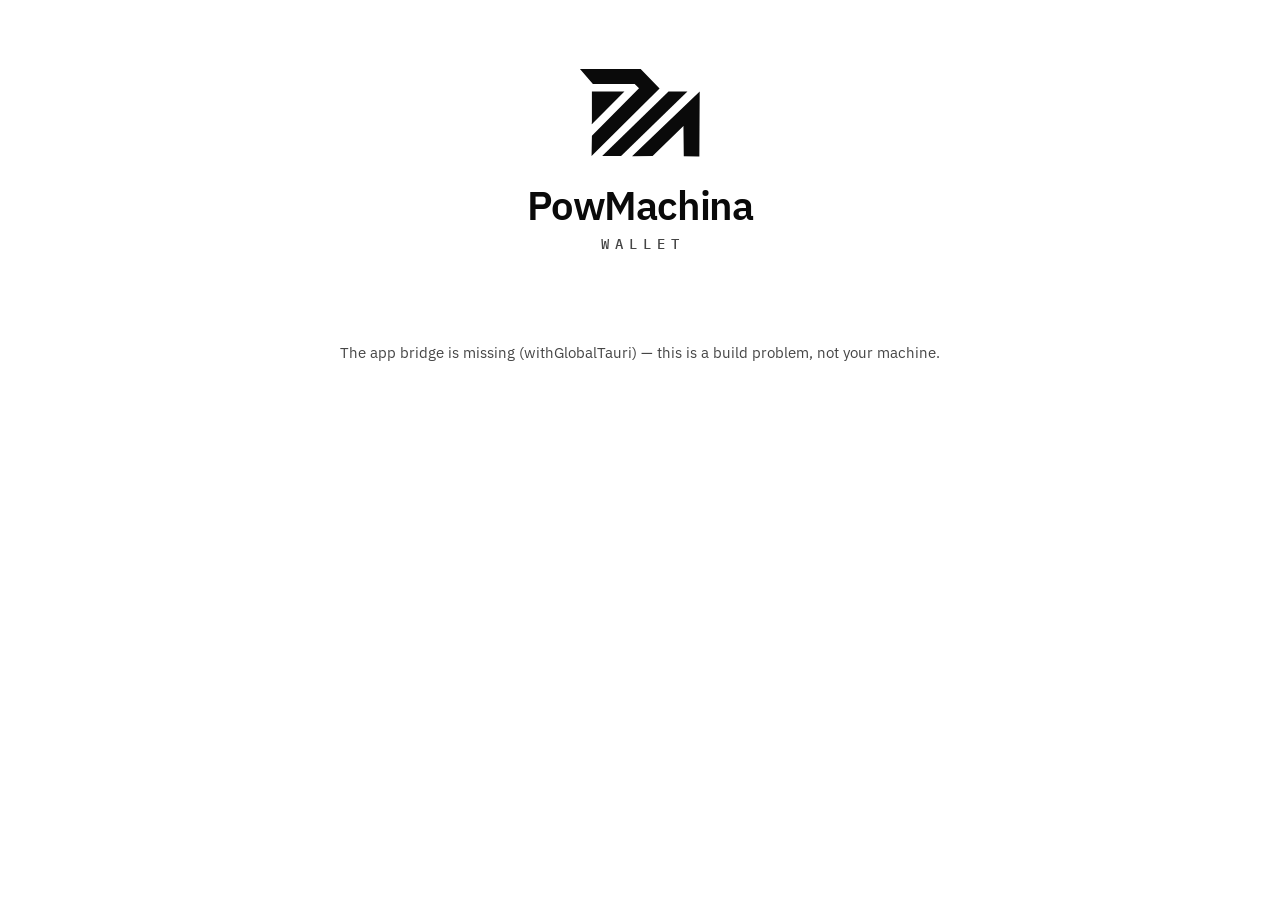
<file: gui/src/index.html>
<!doctype html>
<html lang="en" data-scheme="auto">
<head>
<meta charset="utf-8">
<meta name="viewport" content="width=device-width, initial-scale=1">
<title>PowMachina Wallet</title>
<link rel="stylesheet" href="style.css">
</head>
<body>

<!-- The mark, once. Every screen references it, so there is one drawing to keep right. -->
<svg class="defs" aria-hidden="true">
  <symbol id="mark" viewBox="0 0 398 301">
    <path d="M 201 18 L 18 18 L 57 63 L 183 63 L 196 76 L 54 219 L 53 280 L 258 77 Z"/>
    <path d="M 152 86 L 54 86 L 54 180 L 53 181 L 54 184 L 53 185 Z"/>
    <path d="M 342 86 L 285 86 L 85 280 L 142 280 Z"/>
    <path d="M 379 86 L 175 281 L 237 280 L 330 190 L 331 281 L 378 282 Z"/>
  </symbol>
</svg>

<!-- Startup: the node and the wallet are coming up. -->
<section id="boot" class="screen gate">
  <svg class="mark big" role="img" aria-label="PowMachina"><use href="#mark"/></svg>
  <div class="wm">PowMachina</div><div class="wms">Wallet</div>
  <div class="led" id="boot-led" aria-hidden="true"></div>
  <p class="sub" id="boot-text">Starting the node…</p>
</section>

<!-- Before a wallet is open: welcome, create, back up, restore, open, unlock. -->
<section id="gate" class="screen gate hidden">
  <svg class="mark big" role="img" aria-label="PowMachina"><use href="#mark"/></svg>
  <div class="wm">PowMachina</div><div class="wms">Wallet</div>

  <div id="g-welcome" class="pane hidden">
    <p class="sub">This wallet runs its own node and keeps your keys on this computer only.</p>
    <button class="opt" data-go="g-create"><b>Create a new wallet</b><span>You get 24 recovery words to write down.</span></button>
    <button class="opt" data-go="g-restore"><b>Restore from recovery words</b><span>You already have 24 words from before.</span></button>
    <button class="opt" data-go="g-open"><b>Open a wallet file</b><span>A wallet file from this or another computer.</span></button>
    <p class="fine" id="welcome-dir"></p>
  </div>

  <form id="g-create" class="pane hidden" autocomplete="off">
    <h2>Create a new wallet</h2>
    <label class="fld"><span>Name</span><div class="in"><input id="create-name" value="wallet" spellcheck="false" maxlength="40"></div><div class="msg">Only used as the file name on this computer.</div></label>
    <label class="fld"><span>Password</span><div class="in"><input id="create-pass" type="password" autocomplete="new-password"></div><div class="msg">At least 8 characters. You type it every time you send.</div></label>
    <label class="fld"><span>Password again</span><div class="in"><input id="create-pass2" type="password" autocomplete="new-password"></div><div class="msg" id="create-msg"></div></label>
    <div class="btns"><button type="submit" class="btn p" id="create-go">Create wallet</button><button type="button" class="btn" data-go="g-welcome">Back</button></div>
  </form>

  <div id="g-seed" class="pane wide hidden">
    <h2>Write these 24 words down.</h2>
    <p class="sub">On paper, in this order. Not a photo, not a file. Whoever has the words has the coins — and nobody, including us, can bring them back for you.</p>
    <ol class="words" id="seed-words"></ol>
    <div class="btns"><button class="btn p" id="seed-next">I wrote them down</button></div>
  </div>

  <form id="g-confirm" class="pane hidden" autocomplete="off">
    <h2>Let's check your paper.</h2>
    <p class="sub">Type these three words from what you wrote down.</p>
    <div id="confirm-fields"></div>
    <div class="msg bad" id="confirm-msg"></div>
    <div class="btns"><button type="submit" class="btn p">Check</button><button type="button" class="btn" id="confirm-back">Show the words again</button></div>
  </form>

  <form id="g-restore" class="pane wide hidden" autocomplete="off">
    <h2>Restore from recovery words</h2>
    <label class="fld"><span>Your 24 words</span><div class="in"><textarea id="restore-words" rows="3" spellcheck="false" autocapitalize="off"></textarea></div><div class="msg" id="restore-count">Separated by spaces. Pasting all of them at once works.</div></label>
    <label class="fld"><span>Name</span><div class="in"><input id="restore-name" value="restored" spellcheck="false" maxlength="40"></div></label>
    <label class="fld"><span>New password</span><div class="in"><input id="restore-pass" type="password" autocomplete="new-password"></div><div class="msg">It only protects the file on this computer, so it may differ from the old one.</div></label>
    <label class="fld"><span>Password again</span><div class="in"><input id="restore-pass2" type="password" autocomplete="new-password"></div><div class="msg" id="restore-msg"></div></label>
    <div class="btns"><button type="submit" class="btn p" id="restore-go">Restore wallet</button><button type="button" class="btn" data-go="g-welcome">Back</button></div>
  </form>

  <form id="g-open" class="pane hidden" autocomplete="off">
    <h2>Open a wallet file</h2>
    <label class="fld"><span>File</span><div class="in"><input id="open-path" spellcheck="false"><button type="button" id="open-browse">Browse…</button></div></label>
    <label class="fld"><span>Password</span><div class="in"><input id="open-pass" type="password" autocomplete="current-password"></div><div class="msg" id="open-msg"></div></label>
    <div class="btns"><button type="submit" class="btn p" id="open-go">Open</button><button type="button" class="btn" data-go="g-welcome">Back</button></div>
  </form>

  <form id="g-unlock" class="pane hidden" autocomplete="off">
    <p class="sub">Welcome back · <span id="unlock-name"></span></p>
    <label class="fld"><span>Password</span><div class="in"><input id="unlock-pass" type="password" autocomplete="current-password"></div><div class="msg" id="unlock-msg">Forgot it? You can restore the wallet from its 24 recovery words.</div></label>
    <div class="btns col"><button type="submit" class="btn p" id="unlock-go">Unlock</button><button type="button" class="link" id="unlock-other">Use another wallet</button></div>
  </form>

  <p class="foot-note"><span id="gate-net"></span></p>
</section>

<!-- The wallet. Left: what you have, what is coming, the two actions, your address — always
     in the same place. Right: what is happening. -->
<section id="main" class="screen app hidden">
  <aside>
    <div class="brand"><svg class="mark" aria-hidden="true"><use href="#mark"/></svg>PowMachina</div>
    <div class="tn" id="net-note"></div>
    <div class="k">Available</div>
    <div class="avail"><span id="avail">—</span><small>POWM</small></div>
    <div class="asof" id="asof"></div>
    <button class="onway hidden" id="onway" data-tab="home"><span class="k">On the way</span><b id="onway-amt"></b><small id="onway-sub"></small></button>
    <div class="acts"><button class="btn p" data-tab="send">Send</button><button class="btn" data-tab="receive">Receive</button></div>
    <div class="k">Your address</div>
    <div class="myaddr" id="side-addr">—</div>
    <div><button class="link" id="side-copy">Copy address</button></div>
    <div class="foot"><div><span id="status">—</span><br><span class="mut num" id="status-block"></span></div><button class="link" id="lock">Lock</button></div>
  </aside>

  <div class="mainpane">
    <nav class="tabs" id="tabs">
      <button data-tab="home" class="on">Home</button>
      <button data-tab="activity">Activity</button>
      <button data-tab="send">Send</button>
      <button data-tab="receive">Receive</button>
      <button data-tab="settings">Settings</button>
    </nav>
    <div class="body" id="body">
      <div id="banner"></div>

      <div id="tab-home" class="tab">
        <div id="home-empty" class="empty hidden">
          <h2>Nothing here yet — that's normal.</h2>
          <p>To get your first coins, give someone your address, or set it as the payout address in your miner. The payment shows up here by itself.</p>
          <button class="btn p" id="empty-copy">Copy my address</button>
        </div>
        <div id="home-onway" class="hidden">
          <div class="lab"><span class="k">On the way</span></div>
          <div class="card">
            <div class="v"><span id="ow-amt"></span> POWM</div>
            <div class="sub" id="ow-text"></div>
            <div class="bar" id="ow-barbox"><i id="ow-bar"></i></div>
            <details><summary>Why the wait?</summary><p>Freshly mined coins can be spent after 100 more blocks, about 3 h 20 min. Every miner waits the same — it keeps payments safe if the chain briefly disagrees with itself.</p></details>
          </div>
        </div>
        <div id="home-mining" class="hidden">
          <div class="lab"><span class="k">Your mining · last 2 hours</span></div>
          <div id="stream"></div>
          <div class="legend"><span><i class="sq g"></i>GPU <b id="rate-g">—</b> POWM/h</span><span><i class="sq"></i>CPU <b id="rate-c">—</b> POWM/h</span></div>
        </div>
        <div id="home-latest" class="hidden">
          <div class="lab"><span class="k">Latest</span><button class="link" data-tab="activity">See everything</button></div>
          <div id="latest"></div>
        </div>
      </div>

      <div id="tab-activity" class="tab hidden">
        <div class="flt" id="flt">
          <button data-f="all" class="on">All</button><button data-f="mined">Mining</button><button data-f="received">Received</button><button data-f="sent">Sent</button>
        </div>
        <div id="act-list"></div>
        <p class="sub hidden" id="act-note"></p>
      </div>

      <div id="tab-send" class="tab hidden">
        <div id="send-paused" class="hidden"><h2>Sending is paused.</h2><p id="send-paused-text"></p></div>
        <div id="send-flow">
          <div class="steps"><i id="s1" class="on">1 Fill in</i><span></span><i id="s2">2 Check</i><span></span><i id="s3">3 Done</i></div>
          <form id="send-1" autocomplete="off">
            <label class="fld" id="f-to"><span>Who are you paying?</span><div class="in"><input id="send-to" spellcheck="false" autocapitalize="off" maxlength="120"><button type="button" id="send-paste">Paste</button></div><div class="msg" id="m-to"></div></label>
            <label class="fld" id="f-amt"><span>How much?</span><div class="in"><input id="send-amt" inputmode="decimal" placeholder="0.00" maxlength="24"><em>POWM</em><button type="button" id="send-all">Send everything</button></div><div class="msg" id="m-amt"></div></label>
            <button type="submit" class="btn p full" id="send-check" disabled>Check the payment</button>
            <p class="fine">Nothing is sent yet — the next step shows everything once more.</p>
          </form>
          <form id="send-2" class="hidden" autocomplete="off">
            <h2>Is this right?</h2>
            <div class="check">
              <div><div class="k">To — compare the highlighted start and end</div><div class="bigaddr" id="chk-to"></div></div>
              <div class="kv">
                <div><span id="chk-amt-k">Amount</span><span id="chk-amt"></span></div>
                <div><span>Network fee</span><span id="chk-fee"></span></div>
                <div><span><b>Leaves your wallet</b></span><span><b id="chk-total"></b></span></div>
              </div>
            </div>
            <p class="fine hidden" id="chk-note"></p>
            <label class="fld" id="f-pass"><span>Your wallet password</span><div class="in"><input id="send-pass" type="password" autocomplete="current-password"></div><div class="msg" id="m-pass">A payment can't be taken back once it's sent.</div></label>
            <div class="btns split"><button type="button" class="btn" id="send-back">Back</button><button type="submit" class="btn p" id="send-go">Send</button></div>
          </form>
          <div id="send-3" class="hidden">
            <h2>Sent.</h2>
            <p id="sent-text"></p>
            <div class="kv"><div><span id="sent-txid-k">Transaction</span><span id="sent-txid" class="wrap"></span></div></div>
            <div class="btns"><button class="btn p" data-tab="activity">See it in Activity</button><button class="btn" id="send-again">Send another</button></div>
          </div>
        </div>
      </div>

      <div id="tab-receive" class="tab hidden">
        <div class="twocol">
          <div>
            <h2 id="recv-title">Your address</h2>
            <p>Give this to whoever is paying you, or set it as the payout address in your miner.</p>
            <div class="bigaddr boxed" id="recv-addr">—</div>
            <div class="btns"><button class="btn p" id="recv-copy">Copy address</button></div>
          </div>
          <div class="qr" id="recv-qr" role="img" aria-label="QR code of the address"></div>
        </div>
        <div class="lab spaced"><span class="k">Your addresses</span></div>
        <div id="addr-list"></div>
        <form id="addr-new" autocomplete="off">
          <label class="fld"><span>Need a separate address?</span>
            <div class="in"><input id="addr-label" placeholder="What is it for? For example: mining rig" maxlength="60"><button type="submit">Make a new address</button></div>
            <div class="msg" id="addr-msg">One per payer lets you tell payments apart. They all lead to this same wallet, and the old ones keep working.</div></label>
        </form>
      </div>

      <div id="tab-settings" class="tab hidden">
        <div id="words-panel" class="banner hidden"></div>
        <div id="keys-panel" class="banner hidden"></div>
        <div class="sets">
          <div>
            <h3>Backup</h3>
            <div class="set"><div>Recovery words<small>The only way back if this computer dies.</small></div><button class="link" id="set-words">Show</button></div>
            <div class="set"><div>Wallet file<small id="set-file" class="wrap"></small><button class="link small" id="set-reveal">Show in folder</button></div><button class="link" id="set-close">Close wallet</button></div>
            <h3>Security</h3>
            <div class="set"><div>Password<small>Protects this wallet file.</small></div><button class="link" id="set-pass">Change</button></div>
            <form id="pass-form" class="hidden" autocomplete="off">
              <label class="fld"><span>Current password</span><div class="in"><input id="pass-old" type="password" autocomplete="current-password"></div></label>
              <label class="fld"><span>New password</span><div class="in"><input id="pass-new" type="password" autocomplete="new-password"></div></label>
              <label class="fld"><span>New password again</span><div class="in"><input id="pass-new2" type="password" autocomplete="new-password"></div><div class="msg" id="pass-msg"></div></label>
              <div class="btns"><button type="submit" class="btn p">Change password</button><button type="button" class="btn" id="pass-cancel">Cancel</button></div>
            </form>
            <div class="set"><div>Lock when idle<small>Asks for the password again.</small></div><span>after 10 min</span></div>
            <h3>Looks</h3>
            <div class="set"><div>Theme</div><button class="link" id="set-theme">System</button></div>
          </div>
          <div>
            <h3>Network</h3>
            <div class="set"><div>Network</div><span id="set-net">—</span></div>
            <div class="set"><div>Connection<small>The wallet runs its own node.</small></div><span id="set-peers">—</span></div>
            <div class="set"><div>Latest block<small id="set-age"></small></div><span class="num" id="set-height">—</span></div>
            <h3>If something looks wrong</h3>
            <div class="set"><div>Re-read the chain<small>Finds your payments again. Safe, takes a while.</small></div><button class="link" id="set-rescan">Start</button></div>
            <p class="msg" id="set-msg"></p>
            <div class="set"><div>Move a single key<small>Export or import one key. Rarely needed.</small></div><button class="link" id="set-keys">Open</button></div>
            <h3>About</h3>
            <div class="set"><div>Version</div><span class="num" id="set-version">—</span></div>
          </div>
        </div>
      </div>
    </div>
    <div class="toast" id="toast"><span id="toast-text"></span><button id="toast-show" data-tab="activity">Show</button></div>
  </div>
</section>

<!-- The paper backup. Hidden on screen; the only thing a printer sees. -->
<section id="paper" aria-hidden="true"></section>

<script src="qr.js"></script>
<script src="app.js"></script>
</body>
</html>
</file>
<file: gui/src/style.css>
/* PowMachina Wallet — the same language as the explorer and powmachina.com: ink and paper,
   Plex Sans and Plex Mono, no accent colour. What matters is set apart by contrast, weight and
   area. GPU and CPU are told apart by fill (solid and hatched), never by colour. The one colour
   in the file marks an error, because an error has to register instantly. */

@font-face { font-family: "Plex Sans"; src: url("fonts/plexsans-var.woff2") format("woff2");
  font-weight: 100 700; font-display: swap; }
@font-face { font-family: "Plex Mono"; src: url("fonts/plexmono-400.woff2") format("woff2");
  font-weight: 400; font-display: swap; }
@font-face { font-family: "Plex Mono"; src: url("fonts/plexmono-500.woff2") format("woff2");
  font-weight: 500; font-display: swap; }

:root {
  --ink: #0a0a0a; --ink2: #454545; --ink3: #6b6b6b;
  --paper: #ffffff; --paper2: #f4f4f4; --rule: #d8d8d8; --bad: #b3261e;
  --sans: "Plex Sans", ui-sans-serif, system-ui, sans-serif;
  --mono: "Plex Mono", ui-monospace, Menlo, Consolas, monospace;
  color-scheme: light dark;
}
@media (prefers-color-scheme: dark) {
  :root:not([data-scheme="light"]) {
    --ink: #fafafa; --ink2: #b4b4b4; --ink3: #8a8a8a;
    --paper: #0a0a0a; --paper2: #151515; --rule: #2c2c2c; --bad: #ff6b60;
  }
}
:root[data-scheme="dark"] {
  --ink: #fafafa; --ink2: #b4b4b4; --ink3: #8a8a8a;
  --paper: #0a0a0a; --paper2: #151515; --rule: #2c2c2c; --bad: #ff6b60;
}

* { box-sizing: border-box; }
html, body { height: 100%; }
body { margin: 0; background: var(--paper); color: var(--ink); font: 400 15px/1.55 var(--sans);
  -webkit-user-select: none; user-select: none; overflow: hidden; }
.hidden { display: none !important; }
.defs { position: absolute; width: 0; height: 0; }
button { font: inherit; color: inherit; background: none; border: 0; padding: 0; cursor: pointer; text-align: inherit; }
button:disabled { cursor: not-allowed; }
:focus-visible { outline: 2px solid var(--ink); outline-offset: 2px; }
input, textarea { -webkit-user-select: text; user-select: text; }
h2 { font: 600 22px/1.2 var(--sans); letter-spacing: -0.02em; margin: 0 0 6px; }
p { margin: 0 0 12px; }

.num, .mono { font-family: var(--mono); font-variant-numeric: tabular-nums; }
.mut { color: var(--ink3); } .sub { color: var(--ink2); }
.wrap { overflow-wrap: anywhere; }
.sel { -webkit-user-select: text; user-select: text; }
.k { font: 500 12px var(--mono); color: var(--ink3); text-transform: uppercase; letter-spacing: .08em; }
.fine { color: var(--ink3); font-size: 13px; margin: 10px 0 0; }
.link { text-decoration: underline; text-underline-offset: 3px; }
.btn { display: inline-block; border: 1px solid var(--ink); padding: 10px 18px; font: 500 15px var(--sans); text-align: center; }
.btn.p { background: var(--ink); color: var(--paper); }
.btn.full { width: 100%; }
.btn:disabled { opacity: .35; }
.btns { display: flex; gap: 8px; margin-top: 4px; flex-wrap: wrap; }
.btns.split { display: grid; grid-template-columns: auto 1fr; }
.btns.col { flex-direction: column; align-items: stretch; text-align: center; gap: 14px; }
.btns.col .link { text-align: center; }
.mark { width: 30px; height: 23px; flex: none; fill: currentColor; }
.tag { display: inline-flex; align-items: center; gap: 5px; border: 1px solid var(--ink); padding: 0 6px;
  font: 500 11px/17px var(--mono); }
.sq { width: 8px; height: 8px; border: 1px solid var(--ink); display: inline-block; flex: none; }
.sq.g { background: var(--ink); }

/* ---------- before a wallet is open ---------- */
.gate { height: 100%; overflow-y: auto; display: flex; flex-direction: column; align-items: center;
  padding: 7vh 24px 24px; text-align: center; }
.mark.big { width: 132px; height: 100px; }
.wm { font: 600 40px/1 var(--sans); letter-spacing: -0.03em; margin-top: 22px; }
.wms { font: 500 14px var(--mono); text-transform: uppercase; letter-spacing: .42em; padding-left: .42em;
  margin: 10px 0 26px; color: var(--ink2); }
.pane { width: 100%; max-width: 400px; text-align: left; }
.pane.wide { max-width: 620px; }
.pane > .sub { text-align: center; }
.opt { display: block; width: 100%; padding: 13px 0; border-bottom: 1px solid var(--rule); }
.opt:first-of-type { border-top: 1px solid var(--rule); }
.opt b { display: block; font-weight: 600; } .opt span { color: var(--ink3); font-size: 13px; }
.opt:hover b { text-decoration: underline; text-underline-offset: 3px; }
.foot-note { margin-top: auto; padding-top: 24px; font: 400 12px var(--mono); color: var(--ink3); }
.words { list-style: none; padding: 0; margin: 14px 0 18px; display: grid; grid-template-columns: repeat(4, 1fr);
  gap: 6px; counter-reset: w; }
.words li { counter-increment: w; border: 1px solid var(--rule); padding: 6px 8px; font: 400 14px var(--mono);
  -webkit-user-select: text; user-select: text; }
.words li::before { content: counter(w); color: var(--ink3); font-size: 11px; margin-right: 7px; }

/* ---------- forms: big, labelled, and they say what is wrong ---------- */
.fld { display: block; margin-bottom: 14px; }
.fld > span { display: block; font-weight: 500; margin-bottom: 5px; }
.fld .in { display: flex; border: 1px solid var(--ink3); background: var(--paper); }
.fld .in:focus-within { border-color: var(--ink); box-shadow: 0 0 0 1px var(--ink); }
.fld input, .fld textarea { flex: 1; min-width: 0; background: none; border: 0; color: var(--ink);
  font: 400 15px var(--mono); padding: 11px 12px; outline: 0; resize: none; }
.fld .in button { padding: 0 14px; border-left: 1px solid var(--rule); font-size: 14px; color: var(--ink2); white-space: nowrap; }
.fld .in em { font-style: normal; align-self: center; padding-right: 12px; color: var(--ink3); font-family: var(--mono); }
.msg { font-size: 13px; min-height: 20px; margin-top: 4px; color: var(--ink3); }
.msg.bad { color: var(--bad); }
.fld.bad .in { border-color: var(--bad); }

/* ---------- the wallet ---------- */
.app { height: 100%; display: grid; grid-template-columns: 296px minmax(0, 1fr); grid-template-rows: minmax(0, 1fr); }
aside { background: var(--paper2); border-right: 1px solid var(--rule); padding: 22px 22px 18px;
  display: flex; flex-direction: column; min-width: 0; min-height: 0; overflow-y: auto; }
.brand { display: flex; align-items: center; gap: 9px; font-weight: 600; margin-bottom: 4px; }
.tn { font-size: 12px; color: var(--ink3); margin-bottom: 14px; min-height: 18px; }
.avail { font: 500 34px/1.1 var(--mono); letter-spacing: -0.02em; margin: 2px 0 0; overflow-wrap: anywhere;
  -webkit-user-select: text; user-select: text; }
.avail small { font-size: 15px; color: var(--ink2); margin-left: 6px; letter-spacing: 0; }
.avail.long { font-size: 24px; }
.asof { font-size: 12px; color: var(--ink3); min-height: 18px; }
.onway { display: block; width: 100%; border-left: 3px solid var(--ink); padding: 2px 0 2px 12px; margin: 10px 0 0; }
.onway b { display: block; font: 500 19px var(--mono); overflow-wrap: anywhere; }
.onway small { color: var(--ink2); font-size: 13px; display: block; line-height: 1.4; }
.acts { display: grid; grid-template-columns: 1fr 1fr; gap: 8px; margin: 16px 0 18px; }
.myaddr { font: 400 13px/1.7 var(--mono); color: var(--ink2); margin: 4px 0 6px; word-spacing: 2px;
  -webkit-user-select: text; user-select: text; }
.myaddr b { color: var(--ink); font-weight: 500; }
.foot { margin-top: auto; padding-top: 16px; font-size: 13px; color: var(--ink2); display: flex;
  justify-content: space-between; gap: 10px; align-items: flex-end; line-height: 1.4; }

.mainpane { display: flex; flex-direction: column; min-width: 0; min-height: 0; position: relative; overflow: hidden; }
nav.tabs { display: flex; gap: 26px; padding: 22px 28px 0; border-bottom: 1px solid var(--rule); }
nav.tabs button { padding: 0 0 12px; color: var(--ink3); }
nav.tabs button.on { color: var(--ink); box-shadow: 0 2px 0 var(--ink); }
.body { padding: 22px 28px 60px; overflow-y: auto; flex: 1; }
.body p { color: var(--ink2); }
.lab { display: flex; justify-content: space-between; align-items: baseline; margin: 0 0 8px; }
#home-mining, #home-latest { margin-top: 22px; }
.banner { border: 1px solid var(--ink); padding: 12px 16px; margin-bottom: 20px; }
.banner b { display: block; font-weight: 600; } .banner p { margin: 2px 0 0; font-size: 14px; color: var(--ink2); }
.banner .btn { margin-top: 10px; padding: 6px 14px; font-size: 14px; } .banner .said { font: 400 12.5px var(--mono); margin-top: 8px; word-break: break-word; }
.banner .fld { margin: 12px 0 0; max-width: 340px; }
.card { border: 1px solid var(--rule); padding: 14px 16px; }
.card .v { font: 500 24px var(--mono); overflow-wrap: anywhere; }
.card .sub b { color: var(--ink); font-weight: 500; }
.bar { height: 6px; background: var(--rule); margin: 10px 0 6px; }
.bar i { display: block; height: 100%; width: 0; background: var(--ink); transition: width .8s; }
details { margin-top: 8px; font-size: 14px; }
details summary { cursor: pointer; text-decoration: underline; text-underline-offset: 3px; color: var(--ink2); list-style: none; }
details summary::-webkit-details-marker { display: none; }
details p { margin: 6px 0 10px; }
.stream { width: 100%; height: 64px; display: block; }
.stream .g { fill: var(--ink); } .stream .c { stroke: var(--ink); stroke-width: 1; }
.stream .hatch { stroke: var(--ink); stroke-width: 1; }
.legend { display: flex; gap: 20px; font: 400 13px var(--mono); color: var(--ink2); margin-top: 8px; flex-wrap: wrap; }
.legend span { display: inline-flex; gap: 6px; align-items: center; } .legend b { color: var(--ink); font-weight: 500; }

/* one row = one payment, in words */
.row { display: grid; grid-template-columns: minmax(0, 1fr) auto; gap: 2px 16px; width: 100%; padding: 11px 0;
  border-bottom: 1px solid var(--rule); }
.row .t { font-weight: 500; display: flex; gap: 8px; align-items: center; min-width: 0; white-space: nowrap; overflow: hidden; }
.row .a { font: 500 16px var(--mono); text-align: right; }
.row .s, .row .st { font-size: 13px; color: var(--ink2); }
.row .st { text-align: right; white-space: nowrap; }
.row.wait .st { color: var(--ink); }
@keyframes drop { from { opacity: 0; transform: translateY(-8px); } to { opacity: 1; transform: none; } }
@keyframes flash { from { background: var(--ink); color: var(--paper); } to { background: transparent; } }
.row.new { animation: drop .5s ease-out; } .row.new .a { animation: flash 1.4s ease-out; }
.seg { display: inline-flex; gap: 2px; vertical-align: -1px; margin-left: 8px; }
.seg b { width: 4px; height: 10px; background: var(--rule); } .seg b.on { background: var(--ink); }
.det { border: 1px solid var(--ink); border-top: 0; padding: 12px 16px; font-size: 14px; }
.det p { margin: 0 0 10px; color: var(--ink2); }
.kv > div { display: flex; justify-content: space-between; gap: 16px; padding: 5px 0; }
.kv > div > span:first-child { color: var(--ink2); white-space: nowrap; }
.kv > div > span:last-child { font-family: var(--mono); text-align: right; overflow-wrap: anywhere;
  -webkit-user-select: text; user-select: text; }
.flt { display: flex; gap: 6px; margin-bottom: 6px; }
.flt button { border: 1px solid var(--rule); padding: 4px 12px; font-size: 14px; color: var(--ink2); }
.flt button.on { border-color: var(--ink); color: var(--ink); background: var(--paper2); }
.empty { text-align: center; padding: 46px 20px; } .empty p { max-width: 46ch; margin: 0 auto 16px; }

.steps { display: flex; gap: 8px; align-items: center; font: 500 12px var(--mono); text-transform: uppercase;
  letter-spacing: .07em; color: var(--ink3); margin-bottom: 18px; }
.steps i { font-style: normal; } .steps i.on { color: var(--ink); } .steps i.done { color: var(--ink2); }
.steps span { width: 22px; height: 1px; background: var(--rule); }
.check { border: 1px solid var(--ink); padding: 4px 16px; margin: 10px 0 16px; }
.check > div { padding: 9px 0; border-bottom: 1px solid var(--rule); } .check > div:last-child { border: 0; }
.check .k { margin-bottom: 4px; } .check b { color: var(--ink); }
.bigaddr { font: 400 15px/1.8 var(--mono); word-spacing: 4px; overflow-wrap: anywhere;
  -webkit-user-select: text; user-select: text; }
.bigaddr b { font-weight: 500; background: var(--ink); color: var(--paper); padding: 1px 3px; }
.bigaddr.boxed { border: 1px solid var(--ink); padding: 12px 14px; margin-bottom: 12px; }

.sets { display: grid; grid-template-columns: 1fr 1fr; gap: 0 32px; }
.sets h3 { font: 500 12px var(--mono); text-transform: uppercase; letter-spacing: .08em; color: var(--ink3); margin: 18px 0 2px; }
.sets > div > h3:first-child { margin-top: 0; }
.set { display: flex; justify-content: space-between; gap: 12px; padding: 9px 0; border-bottom: 1px solid var(--rule); }
.set small { display: block; color: var(--ink3); font-size: 13px; line-height: 1.35; }
.set > :last-child { white-space: nowrap; font-size: 14px; color: var(--ink2); flex: none; }
#pass-form { padding: 12px 0; border-bottom: 1px solid var(--rule); }

.lab.spaced { margin-top: 26px; }
.twocol { display: grid; grid-template-columns: minmax(0, 1fr) 176px; gap: 24px; align-items: start; }
.qr { width: 176px; height: 176px; border: 1px solid var(--rule); background: #fff; }
.qr svg { display: block; width: 100%; height: 100%; }
.link.small { font-size: 13px; color: var(--ink2); }
.arow { display: grid; grid-template-columns: minmax(0, 1fr) auto; gap: 2px 14px; padding: 10px 0; border-bottom: 1px solid var(--rule); align-items: baseline; }
.arow.on { border-left: 3px solid var(--ink); padding-left: 12px; }
.arow .n { font-weight: 500; overflow: hidden; text-overflow: ellipsis; white-space: nowrap; } .arow .n.none { font-weight: 400; color: var(--ink3); }
.arow .r { font: 400 13px var(--mono); color: var(--ink2); text-align: right; white-space: nowrap; }
.arow .a { font: 400 13px var(--mono); color: var(--ink3); -webkit-user-select: text; user-select: text; }
.arow .x { display: flex; gap: 14px; justify-content: flex-end; font-size: 13px; }
.arow input { width: 100%; background: var(--paper); border: 1px solid var(--ink); color: var(--ink); font: 400 14px var(--sans); padding: 4px 8px; outline: 0; }
.secret { font: 400 14px/1.6 var(--mono); border: 1px solid var(--ink); padding: 10px 12px; margin: 10px 0; overflow-wrap: anywhere; -webkit-user-select: text; user-select: text; }
.banner select { width: 100%; background: var(--paper); color: var(--ink); border: 0; font: 400 14px var(--mono); padding: 11px 8px; outline: 0; }
.banner h4 { font: 600 15px var(--sans); margin: 16px 0 2px; } .banner h4:first-of-type { margin-top: 10px; }
@media (max-width: 860px) { .twocol { grid-template-columns: 1fr; } }

/* the equalizer: progress that is real — the lit part is the share that is done */
.led { display: flex; gap: 3px; height: 34px; margin: 10px 0 2px; width: 100%; }
.gate .led { max-width: 340px; height: 44px; margin: 4px 0 14px; }
.led div { flex: 1; display: flex; flex-direction: column-reverse; gap: 2px; }
.led b { flex: 1; background: var(--rule); } .led b.on { background: var(--ink2); } .led b.top { background: var(--ink); }

.toast { position: absolute; left: 0; right: 0; bottom: 0; background: var(--ink); color: var(--paper);
  padding: 11px 28px; font-weight: 500; transform: translateY(100%); transition: transform .35s;
  display: flex; justify-content: space-between; gap: 16px; }
.toast.show { transform: none; }
.toast button { color: var(--paper); text-decoration: underline; text-underline-offset: 3px; }

/* ---------- the paper backup: the only thing a printer sees ---------- */
#paper { display: none; }
@media print {
  body { overflow: visible; background: #fff; color: #000; }
  body > :not(#paper) { display: none !important; }
  #paper { display: block; font: 14px/1.6 var(--mono); padding: 24px; color: #000; }
  #paper h1 { font: 600 20px var(--sans); margin: 0 0 12px; }
  #paper .box { border: 1px solid #000; padding: 12px; margin: 12px 0; overflow-wrap: anywhere; }
  #paper ol { columns: 3; margin: 6px 0 0; padding-left: 28px; }
  #paper p { font: 12px/1.5 var(--sans); color: #333; }
}

@media (max-width: 760px) {
  .app { grid-template-columns: 240px minmax(0, 1fr); }
  .sets { grid-template-columns: 1fr; }
  nav.tabs { gap: 16px; padding: 18px 18px 0; } .body { padding: 18px 18px 60px; }
}

#chk-note { margin: 0 0 14px; }
#addr-new { margin-top: 18px; }
</file>
